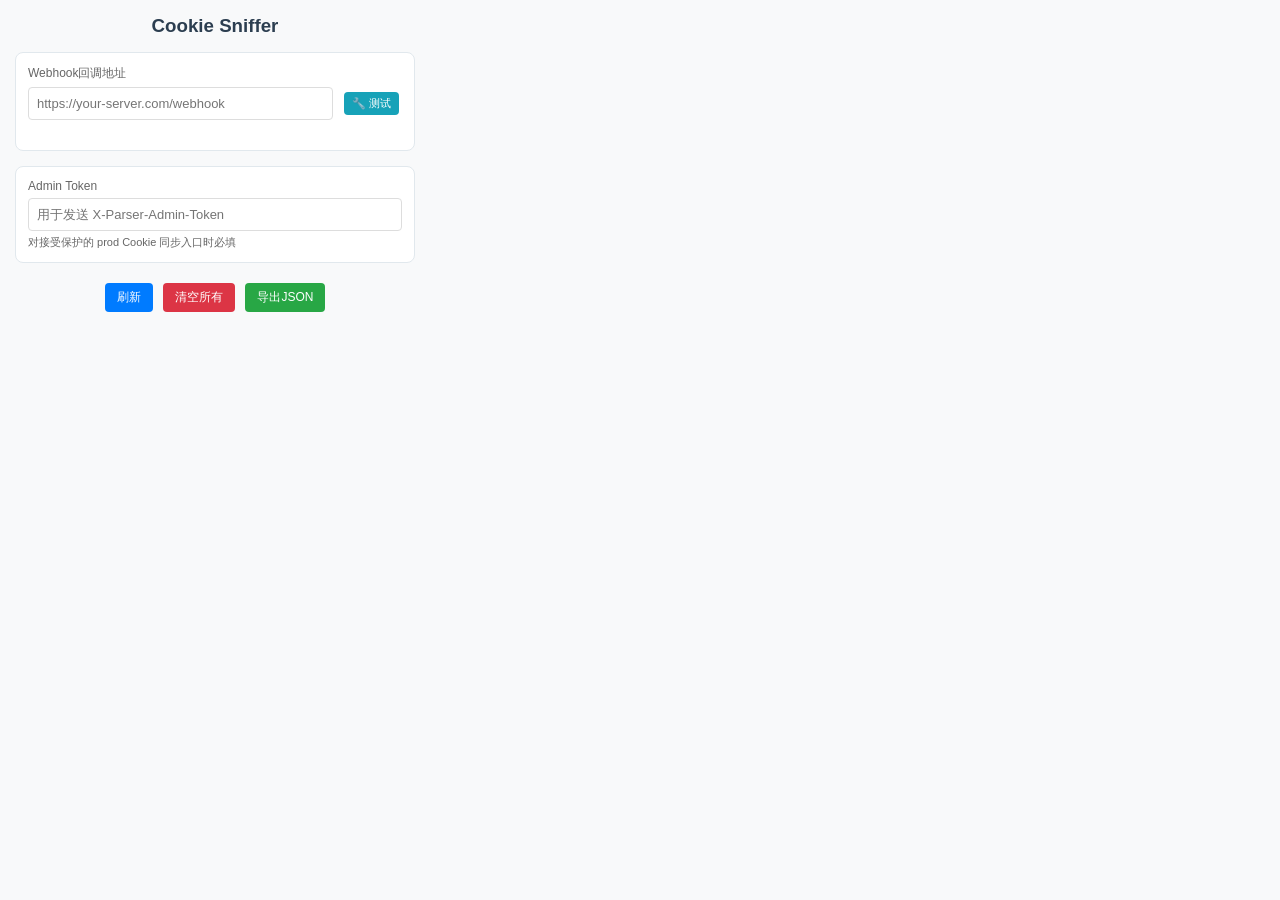
<file: chrome-cookie-sniffer/chrome-cookie-sniffer/popup.html>
<!DOCTYPE html>
<html>
<head>
    <meta charset="utf-8">
    <style>
        body {
            width: 400px;
            padding: 15px;
            font-family: -apple-system, BlinkMacSystemFont, 'Segoe UI', Roboto, sans-serif;
            margin: 0;
            background: #f8f9fa;
        }
        
        .header {
            margin-bottom: 20px;
        }
        
        .header h3 {
            margin: 0 0 15px 0;
            color: #2c3e50;
            text-align: center;
        }
        
        .webhook-config {
            background: white;
            border-radius: 8px;
            padding: 12px;
            margin-bottom: 15px;
            border: 1px solid #e1e8ed;
        }
        
        .webhook-config label {
            display: block;
            font-size: 12px;
            color: #666;
            margin-bottom: 5px;
        }
        
        .webhook-config input {
            width: 100%;
            padding: 8px;
            border: 1px solid #ddd;
            border-radius: 4px;
            font-size: 13px;
            box-sizing: border-box;
        }
        
        .controls {
            text-align: center;
            margin-bottom: 15px;
        }
        
        .btn {
            padding: 6px 12px;
            margin: 0 3px;
            border: none;
            border-radius: 4px;
            cursor: pointer;
            font-size: 12px;
            transition: background-color 0.2s;
        }
        
        .btn-primary { background: #007bff; color: white; }
        .btn-primary:hover { background: #0056b3; }
        .btn-danger { background: #dc3545; color: white; }
        .btn-danger:hover { background: #c82333; }
        .btn-success { background: #28a745; color: white; }
        .btn-success:hover { background: #1e7e34; }
        
        .service-card {
            background: white;
            border-radius: 8px;
            margin-bottom: 12px;
            border: 1px solid #e1e8ed;
            overflow: hidden;
            transition: box-shadow 0.2s;
        }
        
        .service-card:hover {
            box-shadow: 0 2px 8px rgba(0,0,0,0.1);
        }
        
        .card-header {
            padding: 12px 15px;
            border-bottom: 1px solid #e1e8ed;
            display: flex;
            justify-content: space-between;
            align-items: center;
        }
        
        .service-name {
            font-weight: 600;
            color: #2c3e50;
            font-size: 14px;
        }
        
        .service-status {
            font-size: 11px;
            padding: 2px 6px;
            border-radius: 10px;
            color: white;
        }
        
        .status-active { background: #28a745; }
        .status-inactive { background: #6c757d; }
        
        .card-body {
            padding: 12px 15px;
        }
        
        .last-update {
            color: #666;
            font-size: 12px;
            margin-bottom: 8px;
        }
        
        .actions {
            display: flex;
            gap: 8px;
        }
        
        .btn-sm {
            padding: 4px 8px;
            font-size: 11px;
        }
        
        .empty-state {
            text-align: center;
            color: #6c757d;
            font-style: italic;
            padding: 40px 20px;
        }
        
        .status-info {
            background: white;
            border-radius: 8px;
            padding: 10px;
            margin-bottom: 15px;
            border-left: 4px solid #17a2b8;
            font-size: 12px;
            color: #666;
        }
    </style>
</head>
<body>
    <div class="header">
        <h3>Cookie Sniffer</h3>
        
        <div class="webhook-config">
            <label>Webhook回调地址</label>
            <div style="display: flex; gap: 8px; align-items: center;">
                <input type="url" id="webhookUrl" placeholder="https://your-server.com/webhook" style="flex: 1;">
                <button class="btn btn-sm" id="testWebhook" style="background: #17a2b8; color: white; white-space: nowrap;" disabled>
                    🔧 测试
                </button>
            </div>
            <div id="webhookStatus" style="font-size: 11px; color: #666; margin-top: 4px; min-height: 14px;"></div>
        </div>
        
        <div class="webhook-config">
            <label>Admin Token</label>
            <input type="password" id="adminToken" placeholder="用于发送 X-Parser-Admin-Token">
            <div style="font-size: 11px; color: #666; margin-top: 4px;">
                对接受保护的 prod Cookie 同步入口时必填
            </div>
        </div>
    </div>
    
    <div class="controls">
        <button class="btn btn-primary" id="refresh">刷新</button>
        <button class="btn btn-danger" id="clear">清空所有</button>
        <button class="btn btn-success" id="export">导出JSON</button>
    </div>
    
    <div id="statusInfo" class="status-info" style="display: none;"></div>
    
    <div id="serviceCards"></div>
    
    <div id="emptyState" class="empty-state" style="display: none;">
        暂未抓取到任何Cookie数据<br>
        请访问相关网站触发请求
    </div>
    
    <script src="popup.js"></script>
</body>
</html>
</file>
